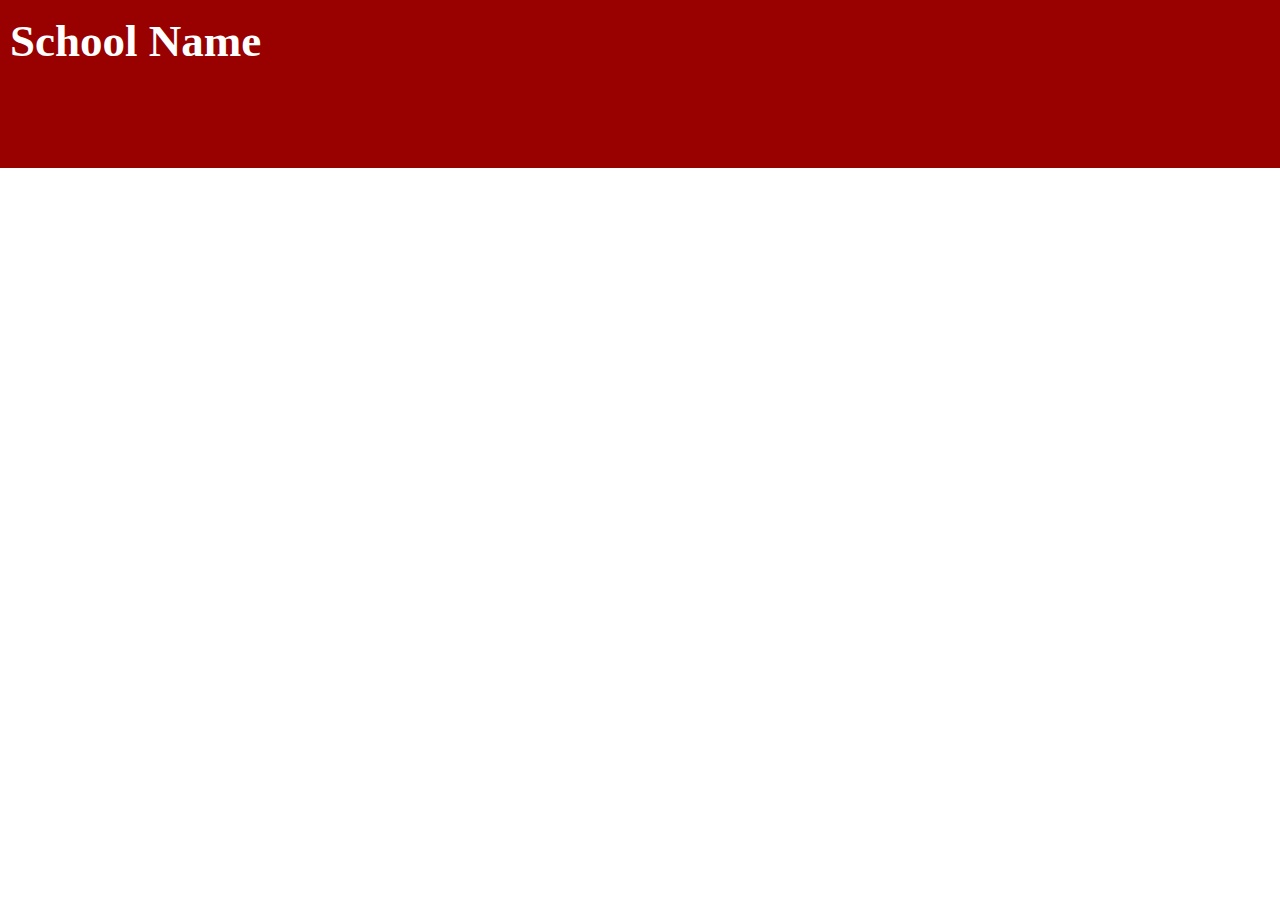
<file: index.html>
<html>
<head>
<title>School title</title>
<style>

 body {
    margin:0;
 }

.header {
    background-color:#990000;
    height:17%;
    padding-left:10px;
    padding-top:15px;
 }

.header a {
    font-size:45px;
    font-weight:bold;
    color:white;
    text-decoration:none;
}
</style>
</head>
<body>
<div class="header">
 <a href="#">School Name</a>
</div>

</body>
</html>
</file>
